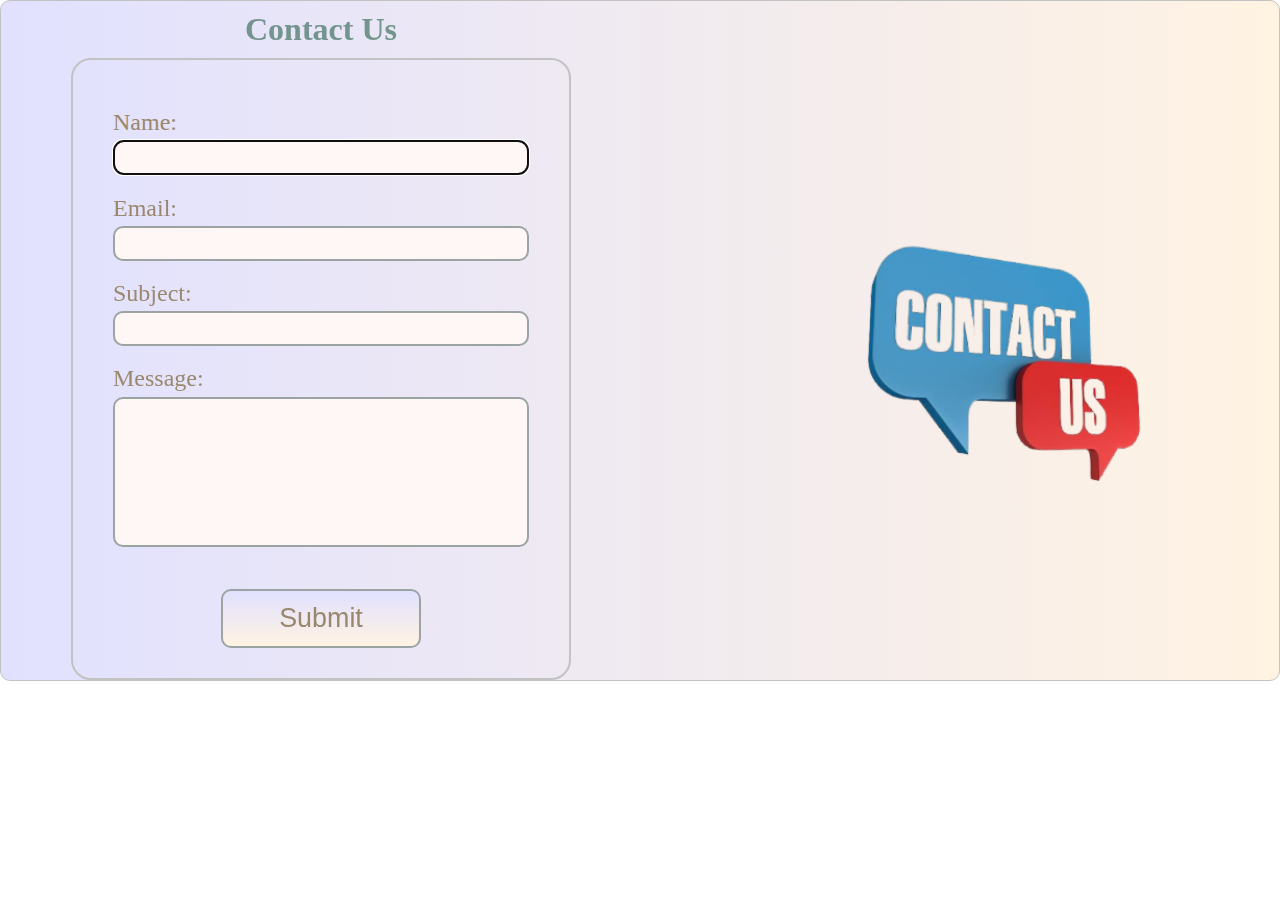
<file: index.html>
<!DOCTYPE html>

<html lang="en-US">
    <head>
        <meta charset="utf-8">
        <title>Contact Us</title>
        <meta name="viewport" content="width=device-width, initial-scale=1.0;">
        <link rel="stylesheet" href="styles/style.css">

        <meta name="description" content="Contact Us form">
        <meta name="keywords" content="Contact Us, HTML Form, Queries, Suggestions">
        <meta name="author" content="Moyeen F. Godyari">
    </head>

    <body>
        <div id="container">
            <div id="heading_container">
                <h1>Contact Us</h1>
            </div>
            
            <form>
                <div id="elements_container">
                    <label for="name">Name:</label>
                    <input type="text" id="name" required autofocus>
                    <label for="email">Email:</label>
                    <input type="email" id="email" required>
                    <label for="subject">Subject:</label>
                    <input type="text" id="subject" required>
                    <label for="message">Message:</label>
                    <textarea id="message" name="message"></textarea>
                    <div id="button_container">
                        <button type="submit" name="submit" value="">Submit</button>
                    </div>
                </div>
            </form>

            <div id="image_container">
                <img src="images/contact_us_360p.png" alt="contact us logo">
            </div>
        </div>
    </body>
</html>
</file>
<file: styles/style.css>
html {
  max-width: 100%;
}

body {
  margin: 0;
}

#container {
  display: flow-root;
  box-sizing: border-box;
  border: 1px solid rgb(194, 194, 194);
  border-radius: 10px;
  width: 100%;
  padding-top: 30px;
  background-color: rgb(255, 251, 245); /* fallback property */
  background-image: linear-gradient(
    to right,
    rgb(225, 225, 255),
    rgb(255, 243, 226)
  );
}

#heading_container {
  max-width: 500px;
  margin: 0;
}

h1 {
  margin: 0;
  font-family: Georgia, "Times New Roman", Times, serif;
  color: rgb(116, 148, 142);
  text-align: center;
  width: 100%;
  height: 100%;
}

form {
  box-sizing: border-box;
  max-width: 500px;
  margin: auto;
  padding: 0 40px;
  height: auto;
}

#elements_container {
  box-sizing: border-box;
  padding: 0 40px;
}

label {
  box-sizing: border-box;
  display: inline-block;
  width: 100%;
  font-size: 1.5em;
  height: 1.3em;
  margin-top: 0.8em;
  color: rgb(154, 136, 110);
}

input {
  box-sizing: border-box;
  width: 100%;
  height: 35px;
  background-color: rgb(255, 246, 246);
  border: 2px solid rgb(155, 163, 163);
  border-radius: 10px;
  font-size: large;
}

textarea {
  /* display: block; */
  box-sizing: border-box;
  width: 100%;
  height: 150px;
  background-color: rgb(255, 246, 246);
  border: 2px solid rgb(155, 163, 163);
  border-radius: 10px;
  font-size: large;
  resize: none;
  overflow: auto;
}

#button_container {
  /* box-sizing: content-box; */
  max-width: 235px;
  margin: 8vw auto 0;
  text-align: center;
}

button {
  box-sizing: border-box;
  padding: 3vw;
  width: 100%;
  max-width: 230px;
  height: auto;
  min-height: 50px;
  font-size: 3vw;
  border: 2px solid rgb(155, 163, 163);
  border-radius: 10px;
  background-image: linear-gradient(rgb(225, 225, 255), rgb(255, 243, 226));
  font-weight: 500;
  color: rgb(154, 136, 110);
}

#image_container {
  width: 100%;
  height: auto;
  margin-top: 6vw;
}

img {
  display: block;
  max-width: 70vw;
  height: auto;
  margin: auto;
  animation-name: image_logo;
  animation-duration: 2s;
  animation-iteration-count: infinite;
}

@keyframes image_logo {
  0% {
    transform: rotate(-6deg) scale(0.9, 0.9);
  }

  50% {
    transform: rotate(0deg);
  }

  100% {
    transform: rotate(-6deg) scale(0.9, 0.9);
  }
}

@media screen and (min-width: 600px) {
  #heading_container {
    margin: auto;
    width: 500px;
  }

  /* form{
        float: left;
        border: 2px solid rgb(194, 194, 194);
        border-radius: 20px;
        max-width: 500px;
    } */

  button {
    width: 200px;
    max-height: 72px;
    padding: 18px;
    font-size: 2.5vw;
  }

  #button_container {
    width: 300px;
    max-width: none;
    margin-top: 6vw;
  }
}

@media screen and (min-width: 768px) {
  #container {
    padding: 0 40px;
  }

  /* #heading_container {
        width: 500px;
        margin: 0;
    } */

  /* form{
        float: left;
        border: 2px solid rgb(194, 194, 194);
        border-radius: 20px;
        padding-top: 20px;
        padding-bottom: 30px;
        width: 500px;
    } */

  #elements_container {
    padding: 0;
  }

  label {
    height: 1em;
    margin-bottom: 0.4em;
  }

  button {
    width: 200px;
    font-size: 2.3vw;
  }

  #button_container {
    width: 350px;
    margin-top: 4.5vw;
  }

  #image_container {
    float: right;
    width: 35%;
    height: 100%;
    margin: 0;
    padding: 130px 20px;
  }
}

@media screen and (min-width: 992px) {
  #container {
    padding: 0 70px;
  }

  #heading_container {
    margin: 0;
    width: 500px;
  }

  form {
    float: left;
    border: 2px solid rgb(194, 194, 194);
    border-radius: 20px;
    padding-top: 20px;
    padding-bottom: 30px;
    /* width: 500px; */
  }

  label {
    height: 0.9em;
    margin-bottom: 0.3em;
  }

  button {
    max-width: 230px;
    font-size: 2.1vw;
    padding: 12px;
  }

  #button_container {
    margin-top: 4vw;
  }

  #image_container {
    float: right;
    width: 35%;
    height: 100%;
    margin: 0;
    padding: 130px 20px;
  }
}

@media screen and (min-width: 1200px) {
  #container {
    padding-top: 10px;
  }

  #heading_container {
    margin: 0 0 10px;
    /* width: 600px; */
  }

  form {
    float: left;
    border: 2px solid rgb(194, 194, 194);
    border-radius: 20px;
    padding-top: 30px;
    padding-bottom: 30px;
  }

  label {
    height: 1em;
  }

  #image_container {
    float: right;
    width: 30%;
    height: 100%;
    margin: 0;
    padding: 152px 50px;
  }

  img {
    width: 110%;
  }

  #button_container {
    max-width: 260px;
    margin-top: 3vw;
  }
}
</file>
